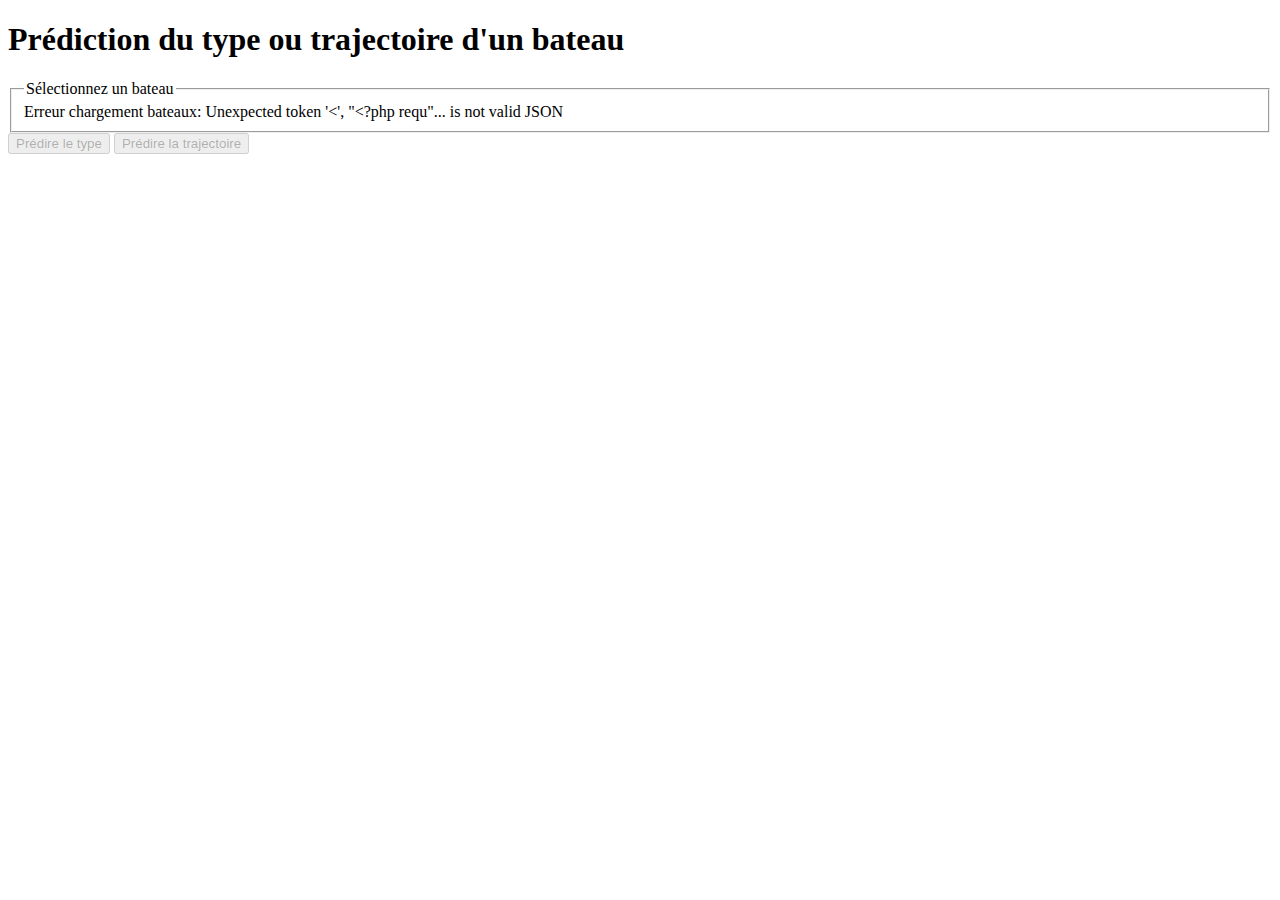
<file: front/prediction_type.html>
<!DOCTYPE html>
<html lang="fr">
<head>
  <meta charset="UTF-8" />
  <title>Prédiction du type et trajectoire d'un bateau</title>

</head>
<body>
  <h1>Prédiction du type ou trajectoire d'un bateau</h1>

  <fieldset>
    <legend>Sélectionnez un bateau</legend>
    <div id="list-bateaux">Chargement des bateaux...</div>
  </fieldset>

  <button id="btn-type" disabled>Prédire le type</button>
  <button id="btn-trajectory" disabled>Prédire la trajectoire</button>

  <div id="result"></div>

  <script>
    async function loadBateaux() {
      const container = document.getElementById('list-bateaux');
      try {
        const res = await fetch('../back/api/get_bateaux.php');
        const json = await res.json();

        if (!json.success) throw new Error(json.message || 'Erreur inconnue');

        if (json.data.length === 0) {
          container.textContent = 'Aucun bateau disponible.';
          return;
        }

        // Création d'une liste déroulante
        const select = document.createElement('select');
        select.name = 'bateau';
        select.id = 'select-bateau';

        json.data.forEach((bateau) => {
          const option = document.createElement('option');
          option.value = bateau.mmsi;
          option.textContent = `${bateau.nom} (MMSI: ${bateau.mmsi})`;
          select.appendChild(option);
        });

        container.innerHTML = '';
        container.appendChild(select);

        document.getElementById('btn-type').disabled = false;
        document.getElementById('btn-trajectory').disabled = false;

      } catch (err) {
        container.textContent = 'Erreur chargement bateaux: ' + err.message;
      }
    }

    async function predict(action) {
      const select = document.getElementById('select-bateau');
      if (!select || !select.value) {
        alert('Veuillez sélectionner un bateau.');
        return;
      }

      const mmsi = select.value;
      const resultDiv = document.getElementById('result');
      resultDiv.textContent = 'Chargement...';

      try {
        const res = await fetch('../back/api/prediction_type.php', {
          method: 'POST',
          headers: {'Content-Type': 'application/json'},
          body: JSON.stringify({ mmsi, action })
        });

        const json = await res.json();
        if (json.success) {
          resultDiv.textContent = `Prédiction (${action}):\n${json.prediction}`;
          console.log(json.prediction); // Pour débogage
        } else {
          resultDiv.textContent = 'Erreur : ' + json.message;
        }
      } catch (err) {
        resultDiv.textContent = 'Erreur réseau ou serveur: ' + err.message;
      }
    }

    document.getElementById('btn-type').addEventListener('click', () => predict('type'));
    document.getElementById('btn-trajectory').addEventListener('click', () => predict('trajectory'));

    loadBateaux();
  </script>
</body>
</html>
</file>
